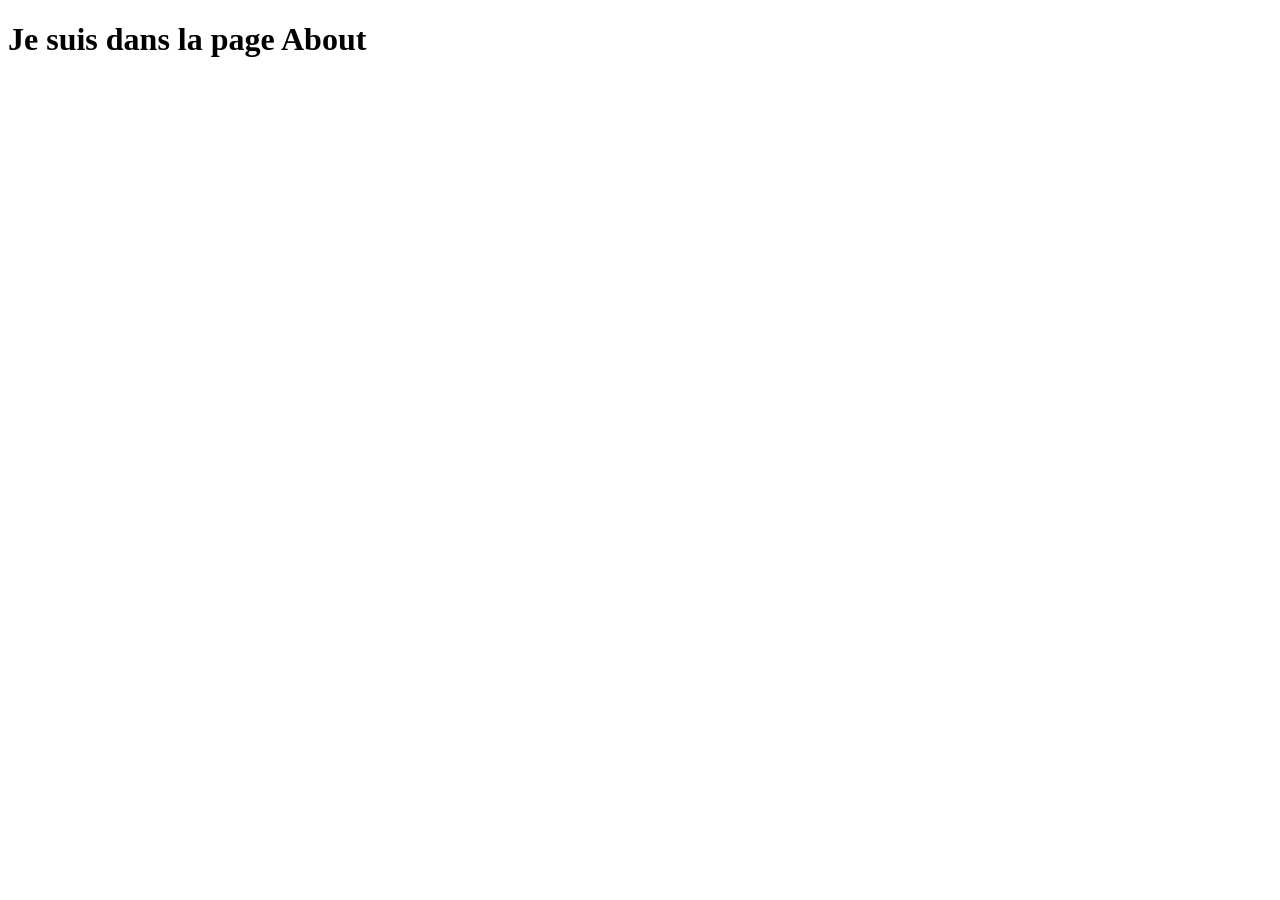
<file: About.html>
<!DOCTYPE html>
<html lang="en">
<head>
    <meta charset="UTF-8">
    <meta name="viewport" content="width=device-width, initial-scale=1.0">
    <title>Document</title>
</head>
<body>

    <h1>Je suis dans la page About</h1>
    
</body>
</html>
</file>
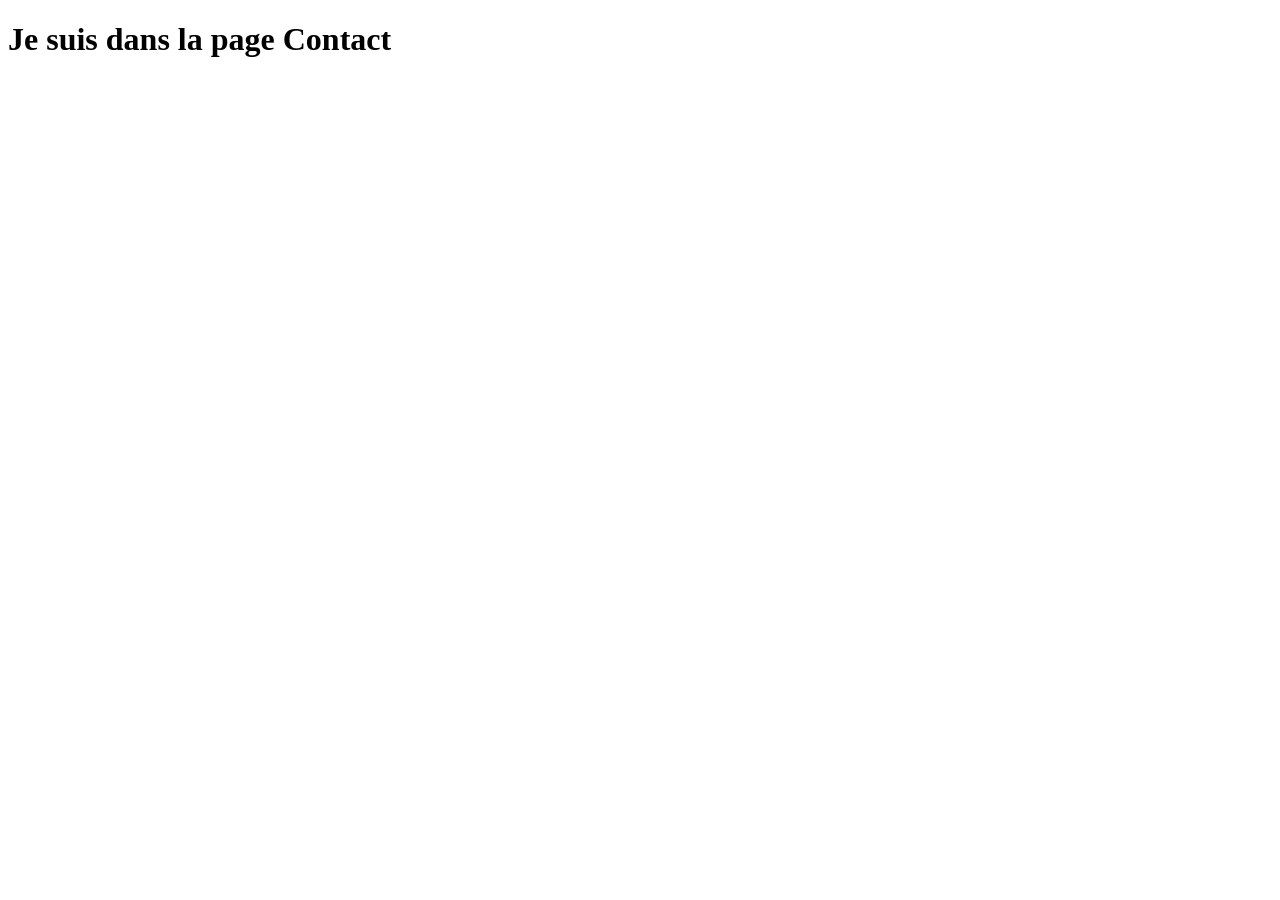
<file: Contcat.html>
<!DOCTYPE html>
<html lang="en">
<head>
    <meta charset="UTF-8">
    <meta name="viewport" content="width=device-width, initial-scale=1.0">
    <title>Document</title>
</head>
<body>
    <h1>Je suis dans la page Contact</h1>
    
</body>
</html>
</file>
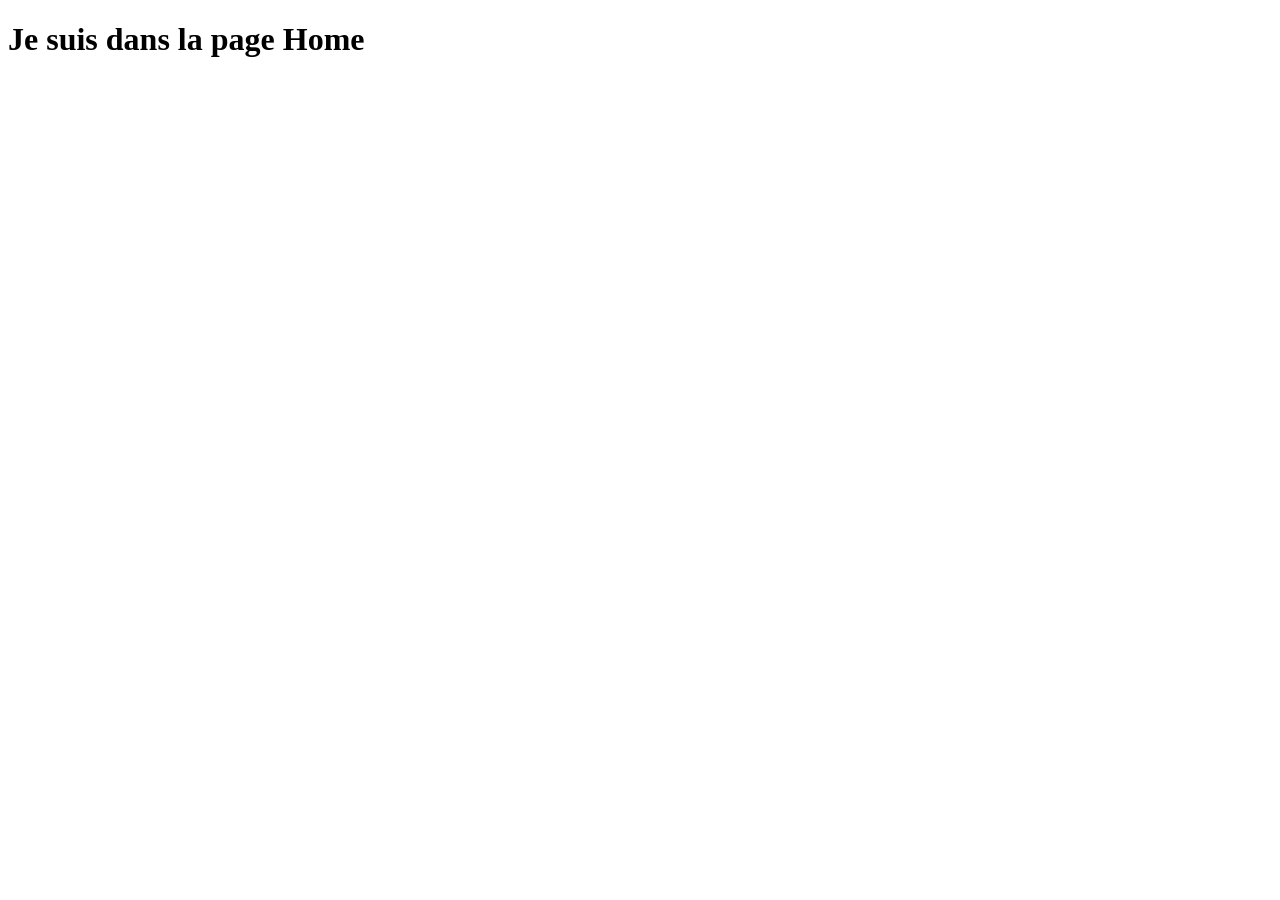
<file: home.html>
<!DOCTYPE html>
<html lang="en">
<head>
    <meta charset="UTF-8">
    <meta name="viewport" content="width=device-width, initial-scale=1.0">
    <title>Document</title>
</head>
<body>
    <h1>Je suis dans la page Home</h1>
    
</body>
</html>
</file>
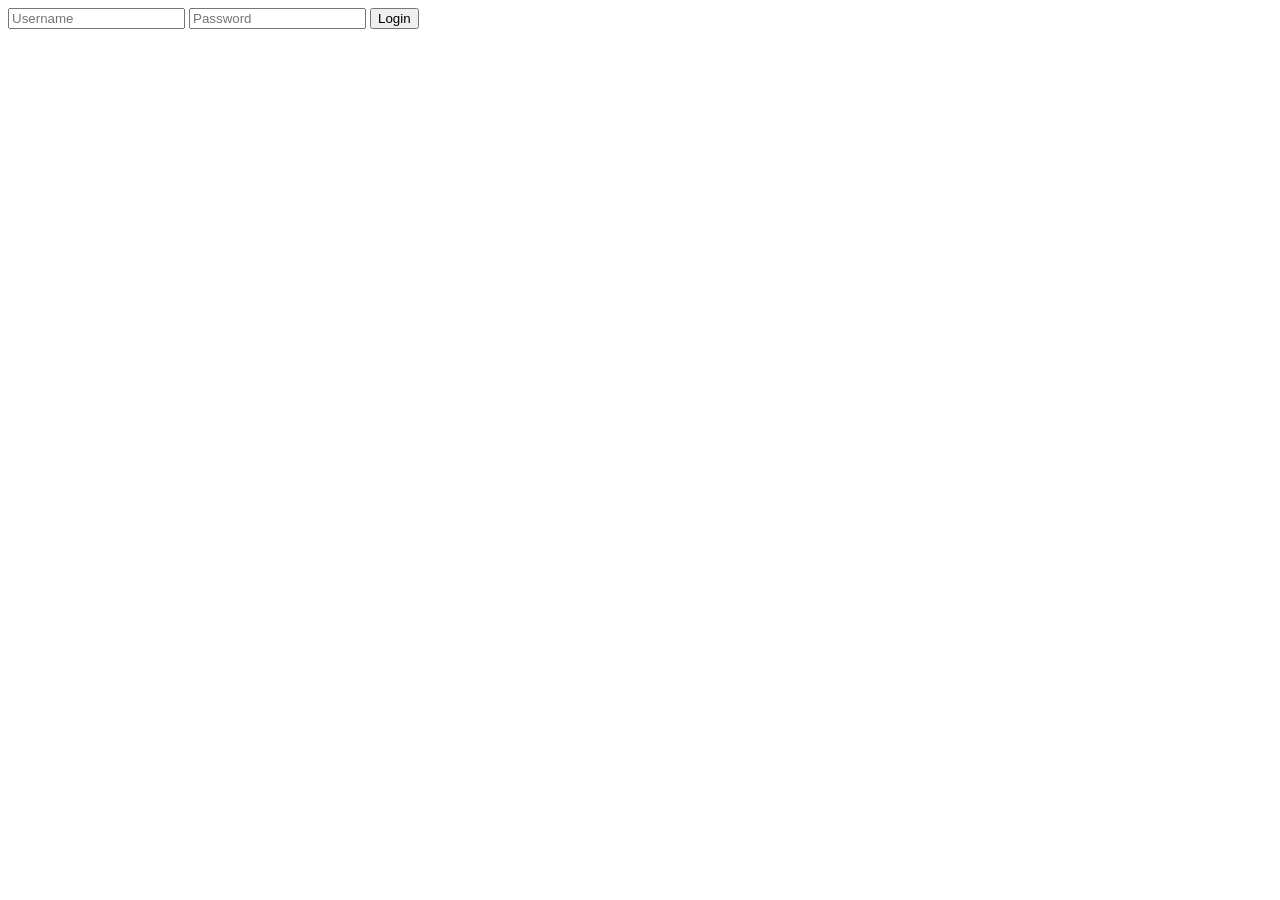
<file: login.html>
<!DOCTYPE html>
<html lang="en">
<head>
    <meta charset="UTF-8">
    <meta name="viewport" content="width=device-width, initial-scale=1.0">
    <title>Document</title>
    <link rel="stylesheet" href="./index.css">
</head>
<body>
    
    <form onsubmit="login(event)"
    class="loginform"
    >
        <input id="username" type="text" placeholder="Username">
        <input id="password" type="password" placeholder="Password">
        <button type="submit">Login</button>
    </form>


    <script src="./login.js"></script>
</body>
</html>
</file>
<file: index.css>
h1{
    text-align: center;
}

.mininavbar{
    display: flex;
    justify-content: space-around;
    gap: 30px;
}

li{
    list-style: none;
}

a{
    text-decoration: none;
    color: black;
}

.navbar{
    display: flex;
    align-items: center;
    justify-content: space-around;
}

@media screen and (max-width:500px) {

    .navbar{
        flex-direction: column;
        gap: 20px;
        height: 100vh;
    }

    .mininavbar{
        flex-direction: column;
        gap: 20px;
    }
    
}
</file>
